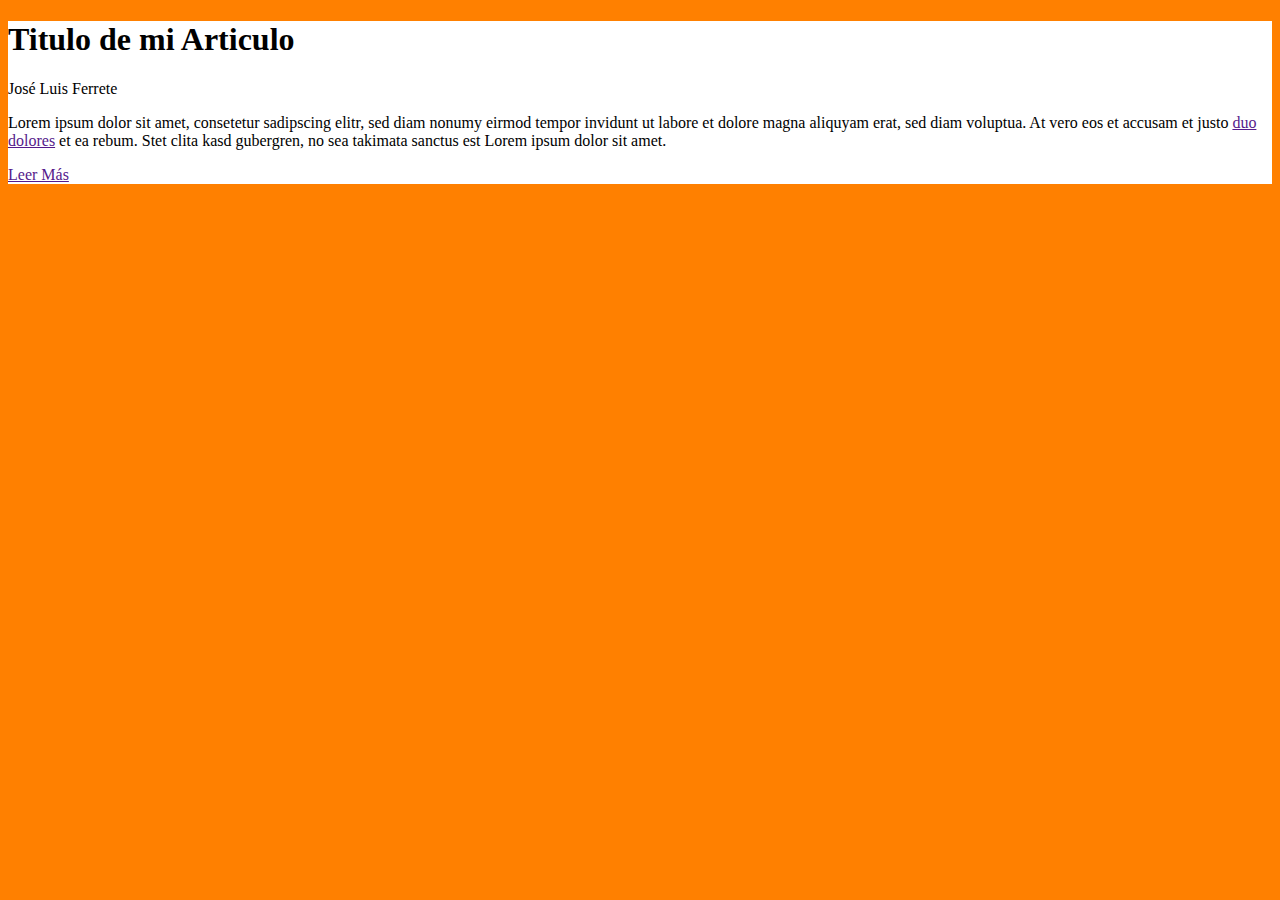
<file: index.html>
<!DOCTYPE html>
<html lang="es">
<head>
	<meta charset="UTF-8">
	<title>Titulo de mi Articulo</title>
	<link rel="stylesheet" href="mixins.css">
</head>
<body>
	<article class="articulo">
		<h1 class="titulo">Titulo de mi Articulo</h1>
		<p class="autor">José Luis Ferrete</p>
		<p>Lorem ipsum dolor sit amet, consetetur sadipscing elitr, sed diam nonumy eirmod tempor invidunt ut labore et dolore magna aliquyam erat, sed diam voluptua. At vero eos et accusam et justo <a href="">duo dolores</a> et ea rebum. Stet clita kasd gubergren, no sea takimata sanctus est Lorem ipsum dolor sit amet.</p>
		<div>
			<a href="">Leer Más</a>
		</div>
	</article>
</body>
</html>
</file>
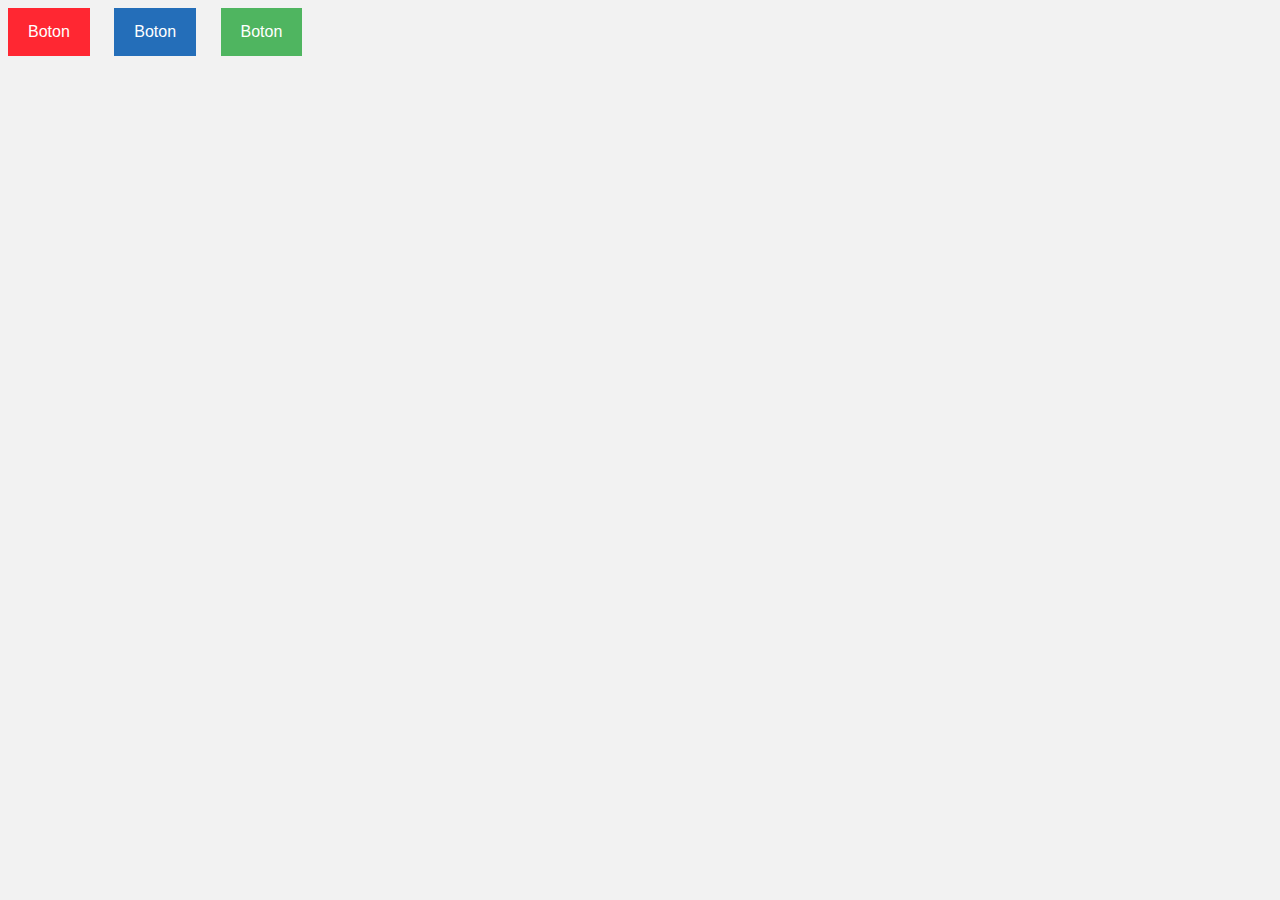
<file: botones.html>
<!DOCTYPE html>
<html lang="en">
<head>
	<meta charset="UTF-8">
	<title>Botones</title>
	<link rel="stylesheet" href="botones.css">
</head>
<body>
	<a href="#" class="btn-rojo">Boton</a>
	<a href="#" class="btn-azul">Boton</a>
	<a href="#" class="btn-verde">Boton</a>
</body>
</html>
</file>
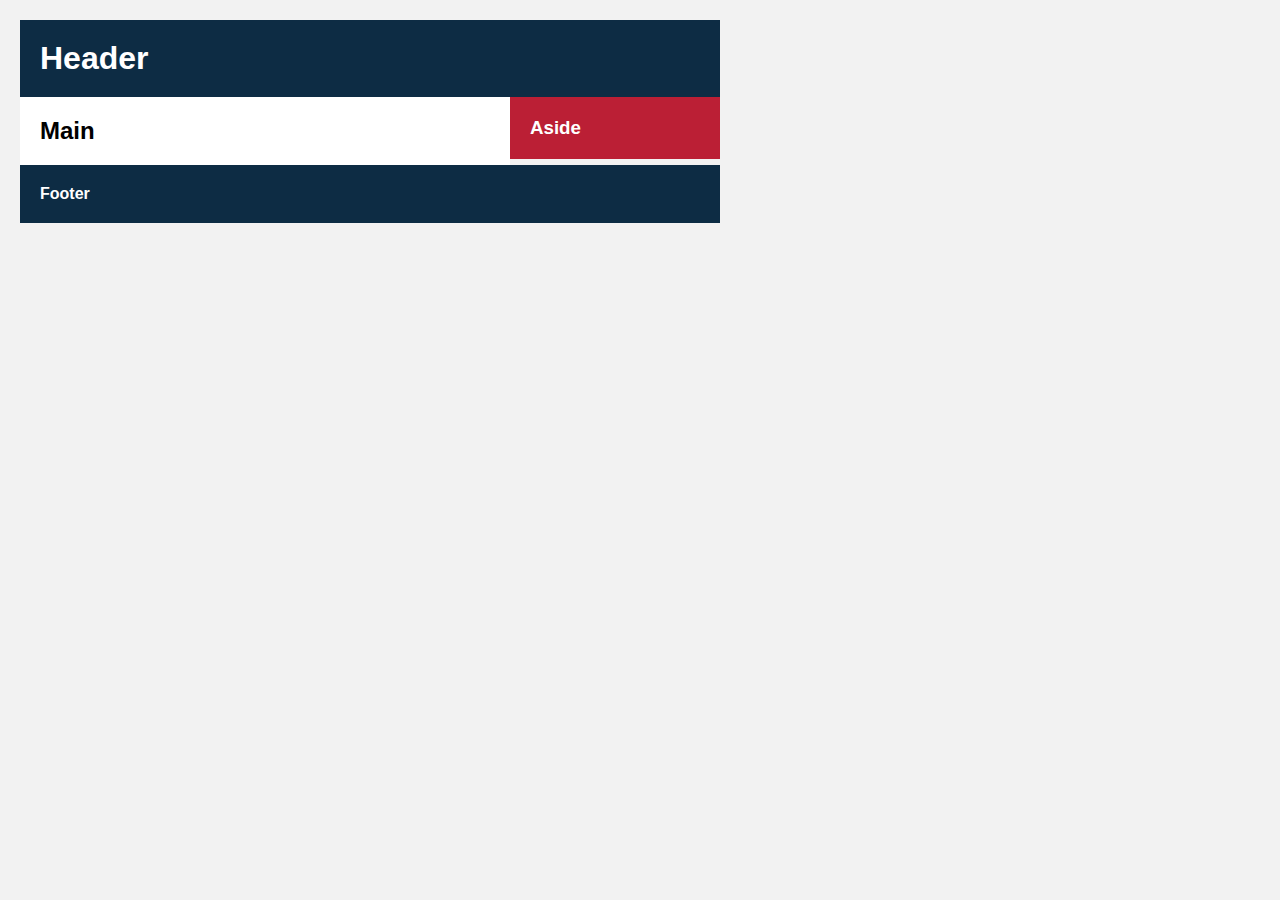
<file: layout.html>
<!DOCTYPE html>
<html lang="es">
<head>
	<meta charset="UTF-8">
	<title>Document</title>
	<link rel="stylesheet" href="layout.css">
</head>
<body>
	<div class="contenedor">
		<header>
			<h1>Header</h1>
		</header>
		<section class="main">
			<h2>Main</h2>
		</section>
		<aside>
			<h3>Aside</h3>
		</aside>
		<footer>
			<h4>Footer</h4>
		</footer>
	</div>
</body>
</html>
</file>
<file: mixins.css>
body {
  background: #ff8000; }

.articulo {
  background: #fff; }
</file>
<file: botones.css>
body {
  background: #f2f2f2;
  font-family: Arial, Sans-serif; }

.boton, .btn-rojo, .btn-azul, .btn-verde {
  display: inline-block;
  padding: 15px 20px;
  background: none;
  color: #fff;
  text-decoration: none;
  margin-right: 20px; }

.btn-rojo {
  background: #ff2732; }

.btn-azul {
  background: #246eb9; }

.btn-verde {
  background: #4fb560; }
</file>
<file: layout.css>
* {
  padding: 0;
  margin: 0;
  -webkit-box-sizing: border-box;
  -moz-box-sizing: border-box;
  box-sizing: border-box; }

body {
  background: #f2f2f2;
  font-family: Arial, Sans-serif; }

.contenedor {
  width: 700px;
  margin: 20px; }

header,
.main,
aside,
footer {
  padding: 20px; }

header {
  background: #0D2C44;
  color: #fff; }

.main {
  background: #fff;
  width: 70%;
  float: left; }

aside {
  background: #BB1F35;
  color: #fff;
  width: 30%;
  float: left; }

footer {
  clear: both;
  width: 100%;
  background: #0D2C44;
  color: #fff; }
</file>
